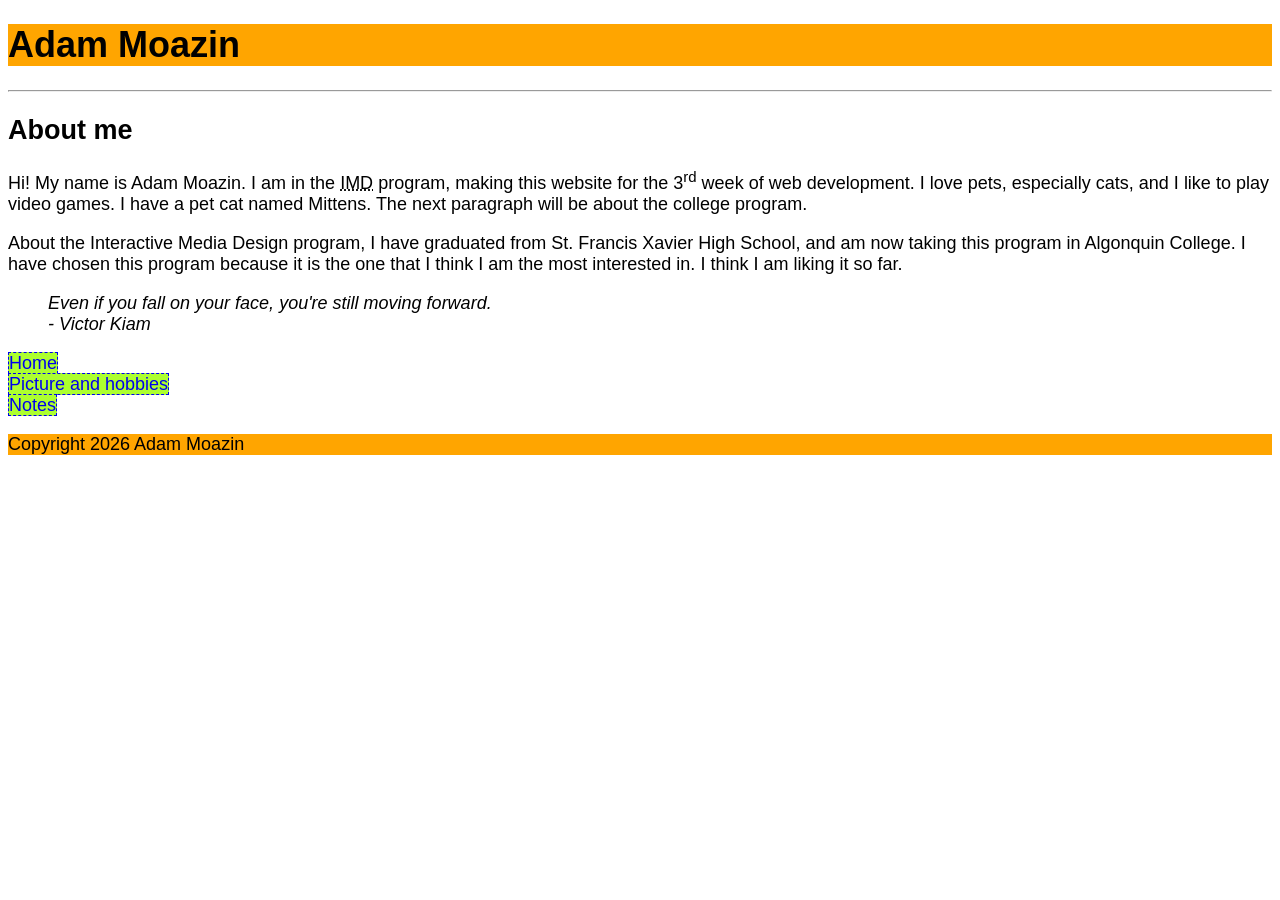
<file: simple-html-website/index.html>
<!DOCTYPE html>
<html lang="en">
<head>
    <meta charset="UTF-8">
    <meta name="viewport" content="width=device-width, initial-scale=1.0">
    <title>HTML Assignment</title>
    <link rel="stylesheet" href="css/main.css">
</head>
<body>
    <header>
        <h1 class="site-title">Adam Moazin</h1>
    </header>
    <hr>
    <article>
    <h2>About me</h2>
    <p>Hi! My name is Adam Moazin. I am in the <abbr title="Interactive Media Design">IMD</abbr> program, making this website for the 3<sup>rd</sup> week of web development. I love pets, especially cats, and I like to play video games. I have a pet cat named Mittens. The next paragraph will be about the college program.</p>
    <p>About the Interactive Media Design program, I have graduated from St. Francis Xavier High School, and am now taking this program in Algonquin College. I have chosen this program because it is the one that I think I am the most interested in. I think I am liking it so far.</p>
    </article>

    <blockquote>
        <em>Even if you fall on your face, you're still moving forward.</em><br>
        <cite>- Victor Kiam</cite>
    </blockquote>
    <nav>
        <a href="index.html">Home</a>
        <br>
        <a href="picture-hobbies.html">Picture and hobbies</a>
        <br>
        <a href="notes.html">Notes</a>
    </nav>
    <footer>
        <p>Copyright 2026 Adam Moazin</p>
    </footer>
</body>
</html>
</file>
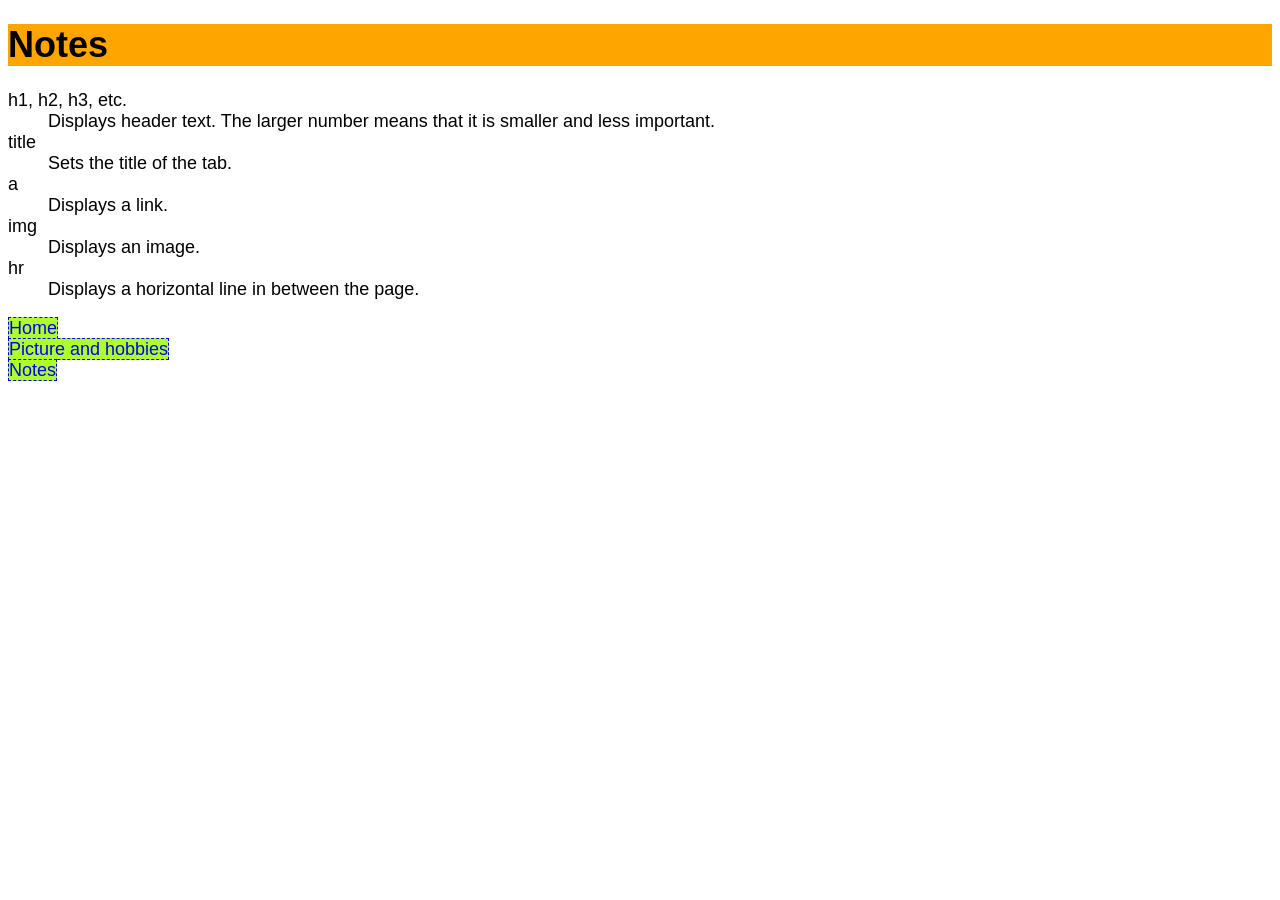
<file: simple-html-website/notes.html>
<!DOCTYPE html>
<html lang="en">
<head>
    <meta charset="UTF-8">
    <meta name="viewport" content="width=device-width, initial-scale=1.0">
    <title>Notes</title>
    <link rel="stylesheet" href="css/main.css">
</head>
<body>
    <header><h1>Notes</h1></header>
    <dl>
        <dt>h1, h2, h3, etc.</dt>
        <dd>Displays header text. The larger number means that it is smaller and less important.</dd>
        
        <dt>title</dt>
        <dd>Sets the title of the tab.</dd>
        
        <dt>a</dt>
        <dd>Displays a link.</dd>
        
        <dt>img</dt>
        <dd>Displays an image.</dd>
        
        <dt>hr</dt>
        <dd>Displays a horizontal line in between the page.</dd>
    </dl>
    <nav>
        <a href="index.html">Home</a>
        <br>
        <a href="picture-hobbies.html">Picture and hobbies</a>
        <br>
        <a href="notes.html">Notes</a>
    </nav>
</body>
</html>
</file>
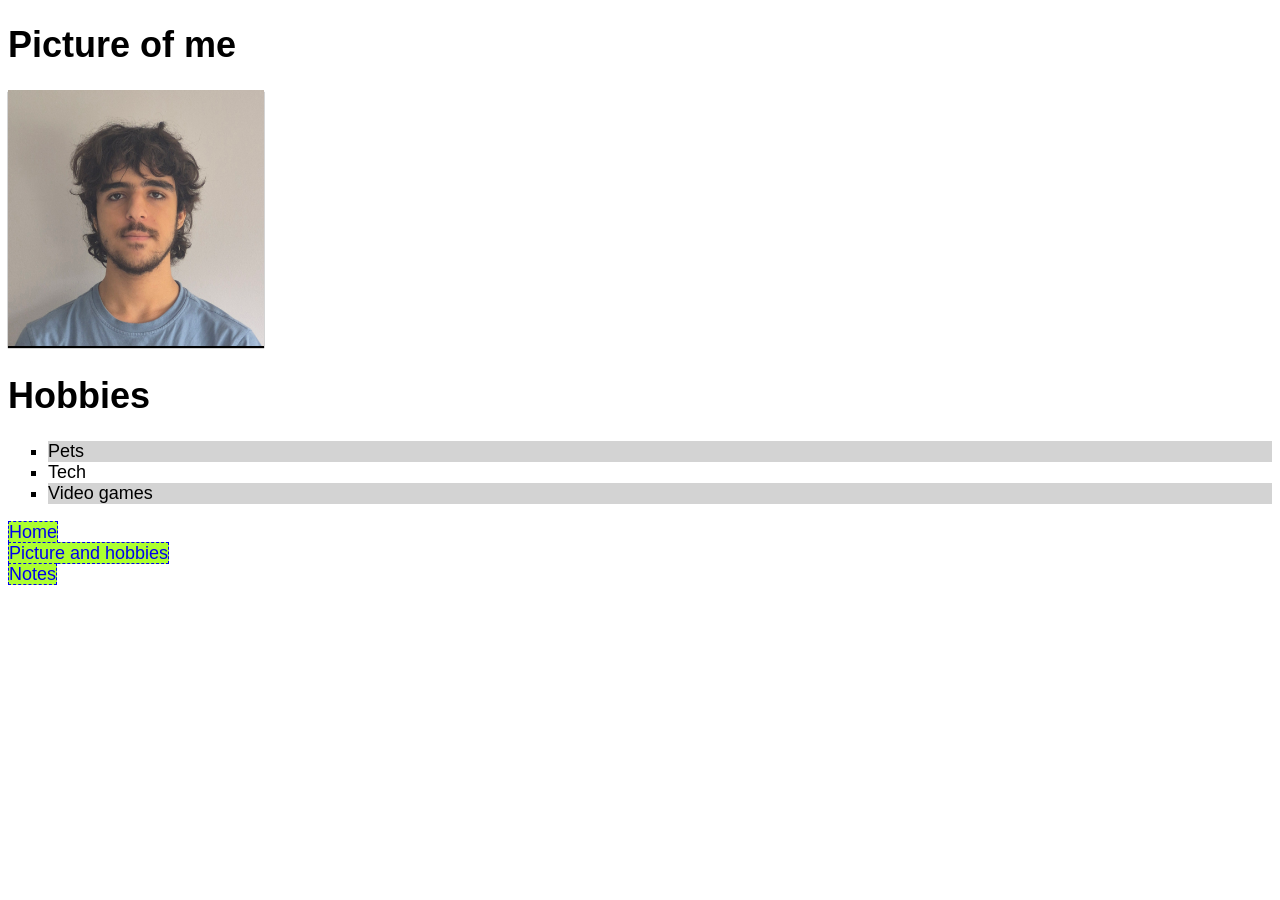
<file: simple-html-website/picture-hobbies.html>
<!DOCTYPE html>
<html lang="en">
<head>
    <meta charset="UTF-8">
    <meta name="viewport" content="width=device-width, initial-scale=1.0">
    <title>Simple HTML Website</title>
    <link rel="stylesheet" href="css/main.css">
</head>
<body>
    <div>
        <h1>Picture of me</h1>
        <img src="images/adam.jpg" alt="A photo of me that I took for my u-pass." width="256" height="256" id="my-image">
    </div>
    <div>
        <h1>Hobbies</h1>
        <ul>
            <li>Pets</li>
            <li>Tech</li>
            <li>Video games</li>
        </ul>
    </div>
    <nav>
        <a href="index.html">Home</a>
        <br>
        <a href="picture-hobbies.html">Picture and hobbies</a>
        <br>
        <a href="notes.html">Notes</a>
    </nav>
</body>
</html>
</file>
<file: simple-html-website/css/main.css>
body {
    font-size: 18px;
    font-family:Arial, Helvetica, sans-serif
}
header, footer {
    background-color:orange;
    font-size: 18px;
}
#my-image {
    box-shadow: 0px 2px 1px black;
}
li {
	list-style-type: square;
}
li:nth-child(odd) {
    background-color: lightgray;
}
a:link, a:visited {
    text-decoration:none;
    border-style:dashed;
    border-width: 1px;
    background-color: greenyellow;
}
a:hover {
    background-color: lime;
}

a:active {
    background-color: green;
}
</file>
